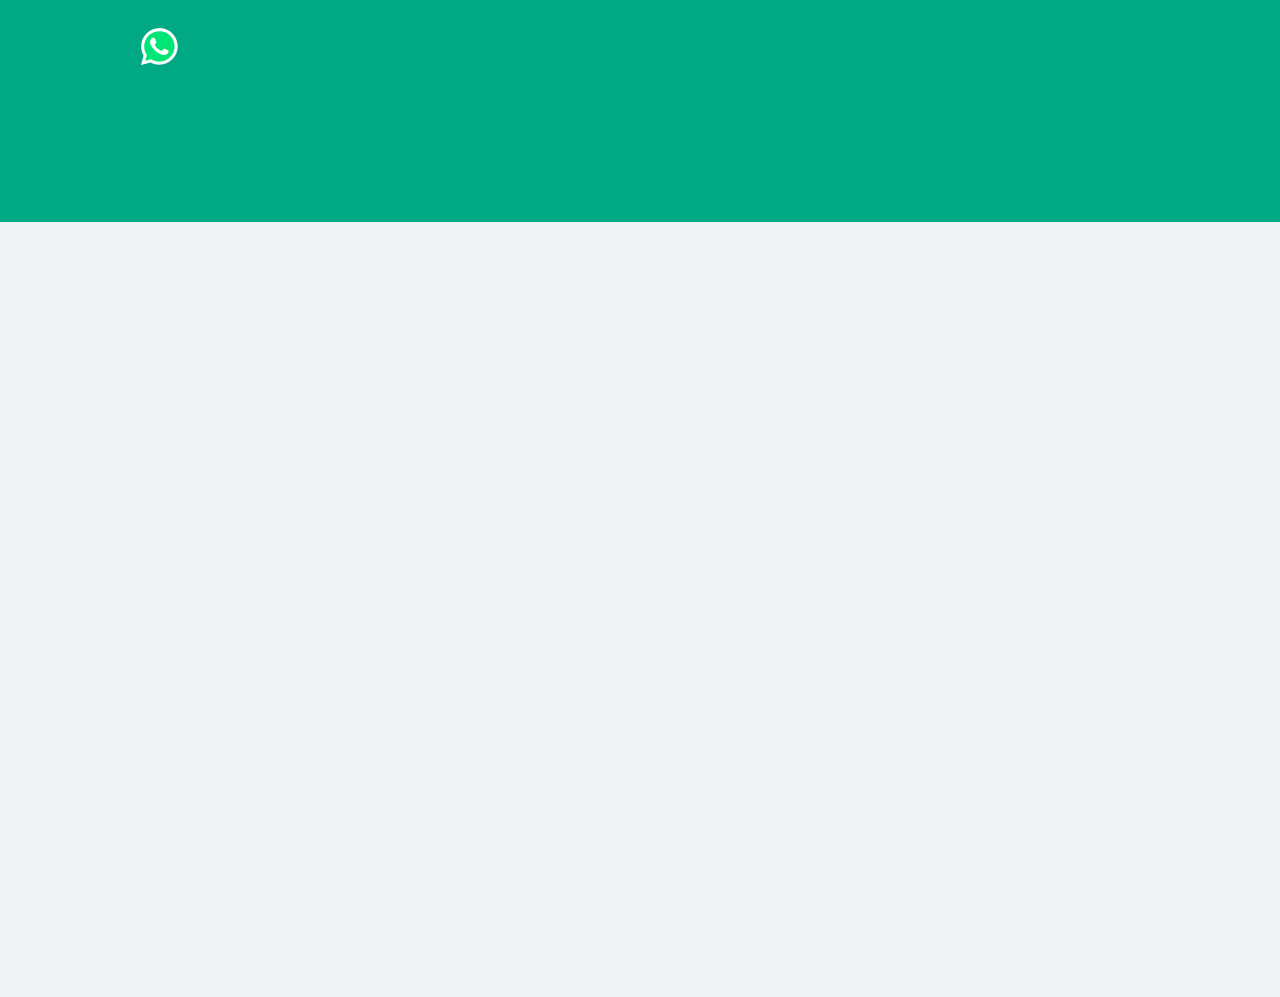
<file: index.html>
<!DOCTYPE html>
<html lang="en">
<head>
    <meta charset="UTF-8">
    <meta name="viewport" content="width=device-width, initial-scale=1.0">
    <title>Whatsapp Login Page</title>
    <link rel="stylesheet" href="style.css">
</head>
<body>
    <div class="body-container flex">
        <div class="top-wrapper"></div>
        <div class="web-header flex">
            <span class="logo">
                <svg xmlns="http://www.w3.org/2000/svg" width="39" height="39" viewBox="0 0 39 39"><path fill="#00E676" d="M10.7 32.8l.6.3c2.5 1.5 5.3 2.2 8.1 2.2 8.8 0 16-7.2 16-16 0-4.2-1.7-8.3-4.7-11.3s-7-4.7-11.3-4.7c-8.8 0-16 7.2-15.9 16.1 0 3 .9 5.9 2.4 8.4l.4.6-1.6 5.9 6-1.5z"></path><path fill="#FFF" d="M32.4 6.4C29 2.9 24.3 1 19.5 1 9.3 1 1.1 9.3 1.2 19.4c0 3.2.9 6.3 2.4 9.1L1 38l9.7-2.5c2.7 1.5 5.7 2.2 8.7 2.2 10.1 0 18.3-8.3 18.3-18.4 0-4.9-1.9-9.5-5.3-12.9zM19.5 34.6c-2.7 0-5.4-.7-7.7-2.1l-.6-.3-5.8 1.5L6.9 28l-.4-.6c-4.4-7.1-2.3-16.5 4.9-20.9s16.5-2.3 20.9 4.9 2.3 16.5-4.9 20.9c-2.3 1.5-5.1 2.3-7.9 2.3zm8.8-11.1l-1.1-.5s-1.6-.7-2.6-1.2c-.1 0-.2-.1-.3-.1-.3 0-.5.1-.7.2 0 0-.1.1-1.5 1.7-.1.2-.3.3-.5.3h-.1c-.1 0-.3-.1-.4-.2l-.5-.2c-1.1-.5-2.1-1.1-2.9-1.9-.2-.2-.5-.4-.7-.6-.7-.7-1.4-1.5-1.9-2.4l-.1-.2c-.1-.1-.1-.2-.2-.4 0-.2 0-.4.1-.5 0 0 .4-.5.7-.8.2-.2.3-.5.5-.7.2-.3.3-.7.2-1-.1-.5-1.3-3.2-1.6-3.8-.2-.3-.4-.4-.7-.5h-1.1c-.2 0-.4.1-.6.1l-.1.1c-.2.1-.4.3-.6.4-.2.2-.3.4-.5.6-.7.9-1.1 2-1.1 3.1 0 .8.2 1.6.5 2.3l.1.3c.9 1.9 2.1 3.6 3.7 5.1l.4.4c.3.3.6.5.8.8 2.1 1.8 4.5 3.1 7.2 3.8.3.1.7.1 1 .2h1c.5 0 1.1-.2 1.5-.4.3-.2.5-.2.7-.4l.2-.2c.2-.2.4-.3.6-.5s.4-.4.5-.6c.2-.4.3-.9.4-1.4v-.7s-.1-.1-.3-.2z"></path></svg>
            </span>
        </div>
        <div class="web-window"></div>
    </div>
</body>
</html>
</file>
<file: style.css>
/* whatsapp top color : #00a884; 
background-color: #f0f2f5 */

:root{
    --green-color: #00a884;
    --bg-color: #f0f2f5;
}

*{
    margin: 0;
    padding: 0;
    text-decoration: none;
    list-style: none;
}

body{
    background-color: var(--bg-color);
}

.flex{
    display: flex;
}


.body-container{
    height: 100%;
    width: 100%;
    justify-content: flex-start;
    align-items: center;
    flex-direction: column;
}

.top-wrapper{
    width: 100%;
    height: 222px;
    background-color: var(--green-color);
    position: absolute;
    top: 0;
    z-index: -1;
}

.web-header{
    width: 1000px;
    min-height: 40px;
    justify-content: flex-start;
    align-items: center;
    flex: none;
    margin: 27px auto;
}

.web-window{
    width: 100%;
    height: 100vh;
}
</file>
